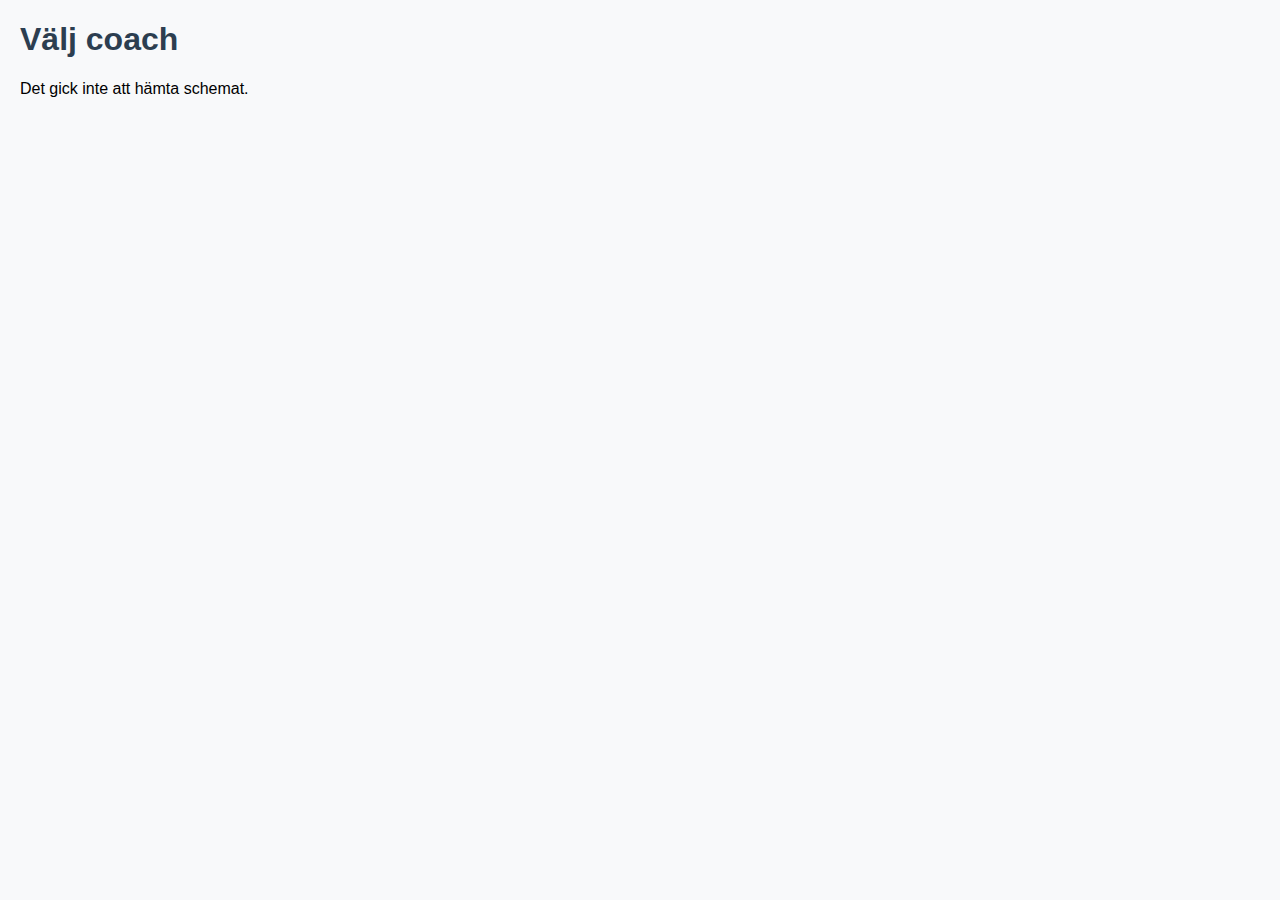
<file: index.html>
<!DOCTYPE html>
<html lang="sv">
<head>
  <meta charset="UTF-8">
  <title>Coach-scheman</title>
  <style>
    body { font-family: Arial, sans-serif; margin: 20px; background-color: #f8f9fa; }
    h1, h2 { color: #2c3e50; }
    button { margin:5px; padding:10px 15px; font-size:16px; cursor:pointer; border:none; border-radius:5px; background-color:#3498db; color:white; }
    button:hover { background-color:#2980b9; }
    .event { margin:5px 0; padding:5px 10px; border-left:5px solid #3498db; background-color:#ecf0f1; border-radius:3px; }
    #schedule-view { display:none; margin-top:20px; }
    #back-btn { margin-bottom: 10px; background-color:#e74c3c; }
    #back-btn:hover { background-color:#c0392b; }
  </style>
</head>
<body>
  <h1>Välj coach</h1>

  <!-- Första vyn: coach-lista -->
  <div id="coaches-view">
    <div id="coaches"></div>
  </div>

  <!-- Andra vyn: schema -->
  <div id="schedule-view">
    <button id="back-btn" onclick="tillbaka()">← Tillbaka</button>
    <div id="schedule"></div>
  </div>

  <script>
    const jsonUrl = 'https://script.google.com/macros/s/AKfycbxmg2R0jW7S7i6VI7GXmEMBiCcALSKnR7pJPyh8xaBYwgHEKbI2sFQbltqwk71fth1d/exec';
    let masterData = [];

    // Hämta data från Web App
    fetch(jsonUrl)
      .then(res => res.json())
      .then(data => {
        masterData = data.map(r => {
          const newRow = {};
          for (let key in r) newRow[key.trim()] = r[key] ? r[key].trim() : '';
          return newRow;
        });
        visaCoacher();
      })
      .catch(err => {
        console.error("Fel vid hämtning av data:", err);
        document.getElementById('coaches').innerHTML = '<p>Det gick inte att hämta schemat.</p>';
      });

    // Visa coach-knappar
    function visaCoacher(){
      const container = document.getElementById('coaches');
      const coachSet = new Set();
      masterData.forEach(r => {
        if(r.Coach) r.Coach.split(',').forEach(c => coachSet.add(c.trim()));
      });
      container.innerHTML = '';
      coachSet.forEach(coach => {
        const btn = document.createElement('button');
        btn.textContent = coach;
        btn.onclick = () => visaSchema(coach);
        container.appendChild(btn);
      });
    }

    // Visa schema för vald coach
    function visaSchema(coach){
      document.getElementById('coaches-view').style.display = 'none';
      document.getElementById('schedule-view').style.display = 'block';

      const scheduleDiv = document.getElementById('schedule');
      scheduleDiv.innerHTML = `<h2>${coach}</h2>`;
      const events = masterData.filter(r => r.Coach && r.Coach.split(',').map(c=>c.trim()).includes(coach));
      if(events.length === 0){
        scheduleDiv.innerHTML += '<p>Inga aktiviteter denna vecka.</p>';
        return;
      }
      events.forEach(ev => {
        const div = document.createElement('div');
        div.className = 'event';
        div.textContent = `${ev.Dag}: ${ev.Start}–${ev.Slut} ${ev.Aktivitet} - ${ev.Deltagare}`;
        scheduleDiv.appendChild(div);
      });
    }

    // Tillbaka till coach-listan
    function tillbaka(){
      document.getElementById('schedule-view').style.display = 'none';
      document.getElementById('coaches-view').style.display = 'block';
    }
  </script>
</body>
</html>
</file>
